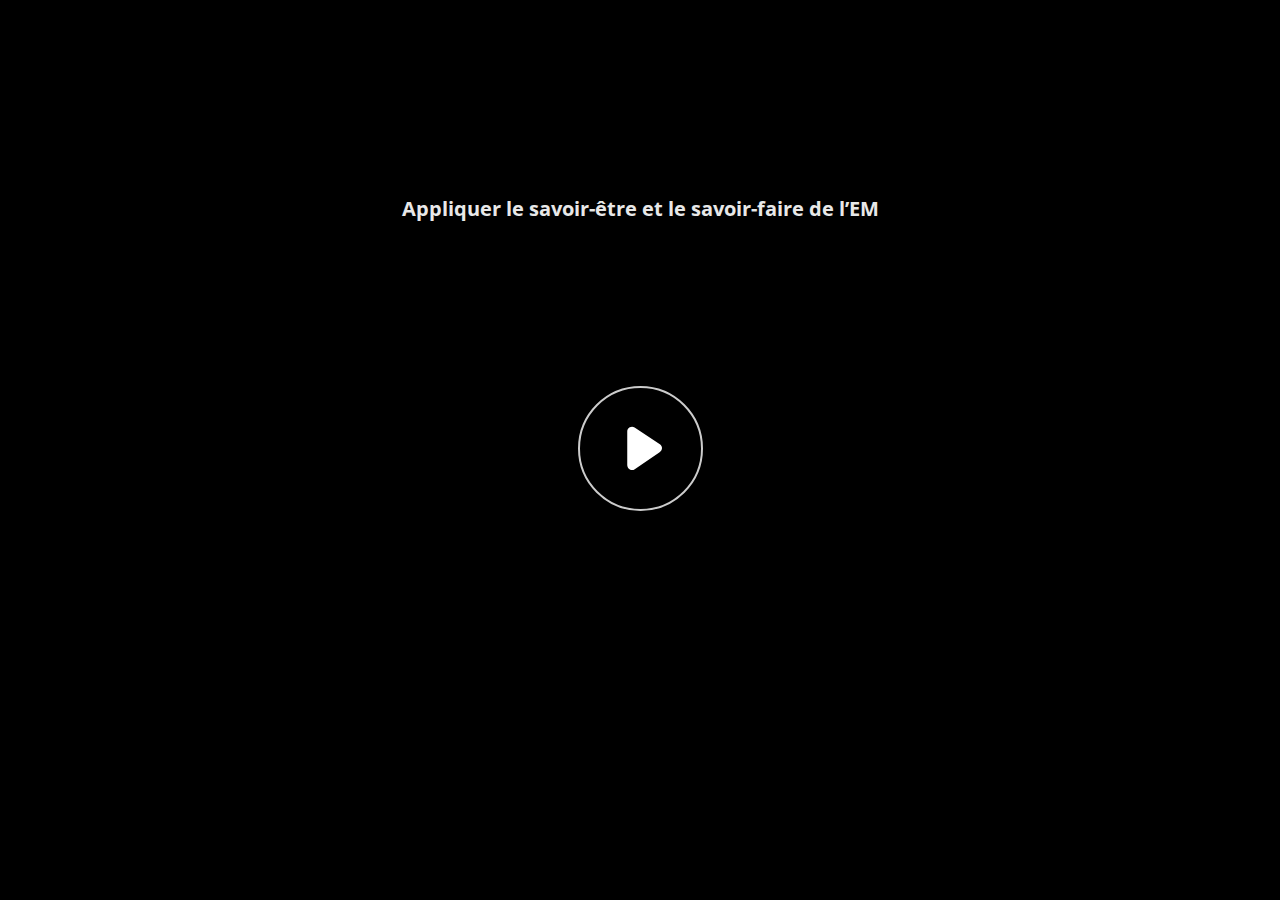
<file: index.html>
﻿<!doctype html>
<html lang="fr-CA">
<head>
  <meta charset="utf-8">
  <!-- Created using Storyline 360 - http://www.articulate.com  -->
  <!-- version: 3.71.29339.0 -->
  <title>Appliquer le savoir-&#234;tre et le savoir-faire de l&#8217;EM</title>
  <meta http-equiv="x-ua-compatible" content="IE=edge"/>
  <meta name="viewport" content="width=device-width,initial-scale=1,user-scalable=no,shrink-to-fit=no,minimal-ui"/>
  <meta name="apple-mobile-web-app-capable" content="yes"/>
  <style>
    html, body { height: 100%; padding: 0; margin: 0 }
    #app { height: 100%; width: 100%; }
  </style>

  <script>
    window.DS = {};
    window.globals = {
      DATA_PATH_BASE: '',
      HAS_FRAME: true,
      HAS_SLIDE: true,

      lmsPresent: false,
      tinCanPresent: false,
      cmi5Present: false,
      aoSupport: false,
      scale: 'noscale',
      captureRc: false,
      browserSize: 'optimal',
      bgColor: '#FFFFFF',
      features: 'AccessibleVideo,ConnectionMessages,FullScreenToggle,InsertSvgPicture,LayerPresentAsDialog,MultipleQuizTracking,UpdatedScrollingPanels,UpdatedThemeEditor',
      themeName: 'unified',
      preloaderColor: '#8C8C8C',
      suppressAnalytics: false,
      productChannel: 'stable',
      publishSource: 'storyline',
      aid: 'auth0|58bb0989689c236159d222e9',
      cid: '79469d11-a312-4ae6-b488-5090e555cc33',
      playerVersion: '3.71.29339.0',
      publishTimestamp: '2023-02-09T15:34:18.2518495Z',
      maxIosVideoElements: 10,
      connectionSettings: { message: 'Vous%20%C3%AAtes%20hors%20ligne.%20On%20essaie%20de%20vous%20reconnecter...', useDarkTheme: true },

      
      parseParams: function(qs) {
        if (window.globals.parsedParams != null) {
          return window.globals.parsedParams;
        }
        qs = (qs || window.location.search.substr(1)).split('+').join(' ');
        var params = {},
            tokens,
            re = /[?&]?([^=]+)=([^&]*)/g;

        while (tokens = re.exec(qs)) {
          params[decodeURIComponent(tokens[1]).trim()] =
            decodeURIComponent(tokens[2]).trim();
        }
        window.globals.parsedParams = params;
        return params;
      }

    };
  </script>
  <script>
    var isIe11 = ('ActiveXObject' in window || window.MSBlobBuilder != null)
      && window.msCrypto != null && !window.ActiveXObject;
    if (isIe11) {
      window.globals.unsupportedBrowser = true;
      document.write(atob('[base64]'));
    }
  </script>
  
  <script>window.THREE = { };</script>
  
</head>
<body style="background: #FFFFFF" class="cs-HTML theme-unified">
  <!-- 360 -->
  <script>!function(e){var i=/iPhone/i,o=/iPod/i,n=/iPad/i,t=/(?=.*\bAndroid\b)(?=.*\bMobile\b)/i,d=/Android/i,s=/(?=.*\bAndroid\b)(?=.*\bSD4930UR\b)/i,b=/(?=.*\bAndroid\b)(?=.*\b(?:KFOT|KFTT|KFJWI|KFJWA|KFSOWI|KFTHWI|KFTHWA|KFAPWI|KFAPWA|KFARWI|KFASWI|KFSAWI|KFSAWA)\b)/i,r=/IEMobile/i,h=/(?=.*\bWindows\b)(?=.*\bARM\b)/i,a=/BlackBerry/i,l=/BB10/i,p=/Opera Mini/i,f=/(CriOS|Chrome)(?=.*\bMobile\b)/i,u=/(?=.*\bFirefox\b)(?=.*\bMobile\b)/i,c=new RegExp("(?:Nexus 7|BNTV250|Kindle Fire|Silk|GT-P1000)","i"),w=function(e,i){return e.test(i)},A=function(e){var A=e||navigator.userAgent,v=A.split("[FBAN");if(void 0!==v[1]&&(A=v[0]),this.apple={phone:w(i,A),ipod:w(o,A),tablet:!w(i,A)&&w(n,A),device:w(i,A)||w(o,A)||w(n,A)},this.amazon={phone:w(s,A),tablet:!w(s,A)&&w(b,A),device:w(s,A)||w(b,A)},this.android={phone:w(s,A)||w(t,A),tablet:!w(s,A)&&!w(t,A)&&(w(b,A)||w(d,A)),device:w(s,A)||w(b,A)||w(t,A)||w(d,A)},this.windows={phone:w(r,A),tablet:w(h,A),device:w(r,A)||w(h,A)},this.other={blackberry:w(a,A),blackberry10:w(l,A),opera:w(p,A),firefox:w(u,A),chrome:w(f,A),device:w(a,A)||w(l,A)||w(p,A)||w(u,A)||w(f,A)},this.seven_inch=w(c,A),this.any=this.apple.device||this.android.device||this.windows.device||this.other.device||this.seven_inch,this.phone=this.apple.phone||this.android.phone||this.windows.phone,this.tablet=this.apple.tablet||this.android.tablet||this.windows.tablet,"undefined"==typeof window)return this},v=function(){var e=new A;return e.Class=A,e};"undefined"!=typeof module&&module.exports&&"undefined"==typeof window?module.exports=A:"undefined"!=typeof module&&module.exports&&"undefined"!=typeof window?module.exports=v():"function"==typeof define&&define.amd?define("isMobile",[],e.isMobile=v()):e.isMobile=v()}(this);
    window.isMobile.apple.tablet = window.isMobile.apple.tablet ||
      (navigator.platform === 'MacIntel' && navigator.maxTouchPoints > 1);
    window.isMobile.apple.device = window.isMobile.apple.device || window.isMobile.apple.tablet;
    window.isMobile.tablet = window.isMobile.tablet || window.isMobile.apple.tablet;
    window.isMobile.any = window.isMobile.any || window.isMobile.apple.tablet;
  </script>

  <div id="focus-sink" tabindex="-1"></div>

  <div id="preso"></div>
  <script>
    (function() {

      var classTypes = [ 'desktop', 'mobile', 'phone', 'tablet' ];

      var addDeviceClasses = function(prefix, testObj) {
        var curr, i;
        for (i = 0; i < classTypes.length; i++) {
          curr = classTypes[i];
          if (testObj[curr]) {
            document.body.classList.add(prefix + curr);
          }
        }
      };

      var params = window.globals.parseParams(),
          isDevicePreview = params.devicepreview === '1',
          isPhoneOverride = params.deviceType === 'phone' || (isDevicePreview && params.phone == '1'),
          isTabletOverride = (params.deviceType === 'tablet' || isDevicePreview) && !isPhoneOverride,
          isMobileOverride = isPhoneOverride || isTabletOverride;

      var deviceView = {
        desktop: !window.isMobile.any && !isMobileOverride,
        mobile: window.isMobile.any || isMobileOverride,
        phone: isPhoneOverride || (window.isMobile.phone && !isTabletOverride),
        tablet: isTabletOverride || window.isMobile.tablet
      };

      window.globals.deviceView = deviceView;
      window.isMobile.desktop = !window.isMobile.any;
      window.isMobile.mobile = window.isMobile.any;

      addDeviceClasses('view-', deviceView);

    })();
  </script>
  
  <script src='story_content/user.js' type=text/javascript></script>
  <div class="slide-loader"></div>

  <script>
    var doc = document, loader = doc.body.querySelector('.slide-loader'); [ 1, 2, 3 ].forEach(function(n) { var d = doc.createElement('div'); d.style.backgroundColor = window.globals.preloaderColor; d.classList.add('mobile-loader-dot'); d.classList.add('dot' + n); loader.appendChild(d); });
  </script>

  <div class="mobile-load-title-overlay" style="display: none">
    <div class="mobile-load-title">Appliquer le savoir-&#234;tre et le savoir-faire de l&#8217;EM</div>
  </div>

  <div class="mobile-chrome-warning"></div>

  
<style>
  .warn-connection-dialog {
    display: none;
    background: transparent;
    pointer-events: none;
    position: fixed;
    left: 0;
    top: 0;
    width: 100%;
    height: 100%;
    z-index: 999;
  }

  .warn-connection-content {
    border-radius: 4px;
    background: white;
    border: 1px solid #E7E7E7;
    color: #333333;
    box-shadow: 0 2px 4px rgba(0, 0, 0, 0.25);
    transition: all 150ms ease-out;
    position: absolute;
    white-space: nowrap;
  }

  .view-phone.is-landscape .warn-connection-content {
    left: 23px;
    bottom: 23px;
  }

  .view-tablet.is-landscape .warn-connection-content {
    left: 50%;
    top: 20px;
    transform: translateX(-50%);
  }

  .is-portrait .warn-connection-content {
    transform: translate(-50%, calc(-100% - 15px));
  }

  .warn-connection-content p {
    display: inline-block;
    margin: 0 8px 0 0;
    line-height: 33px;
    font-size: 11px;
  }

  .warn-connection-content svg {
    position: relative;
    vertical-align: middle;
    margin: 0 2px 2px 8px;
  }

  .view-desktop .warn-connection-content {
    left: 1.5em;
    bottom: 1.5em;
  }

  .view-desktop .warn-connection-content p {
    font-size: 1.1em;
  }

  .is-offline .warn-connection-dialog {
    display: block;
  }

  .is-offline .cs-panel * {
    pointer-events: none !important;
  }

  .is-offline .cs-panel {
    pointer-events: all !important;
  }

  .is-offline #nav-controls * {
    pointer-events: none !important;
  }

  .is-offline #nav-controls {
    pointer-events: all !important;
  }
</style>

<div class="warn-connection-dialog">
  <div class="warn-connection-content">
    <svg width="17" height="15" viewBox="0 0 17 15" xmlns="http://www.w3.org/2000/svg">
      <path fill="#8F0000" stroke="white" d="M16.07,12.98 L15.88,12.23 L9.51,1.21 C8.97,0.26,7.6,0.26,7.06,1.21 L0.69,12.23 C0.15,13.16,0.81,14.36,1.91,14.36 H14.65 C15.47,14.36,16.05,13.7,16.07,12.98 Z"/>
      <path fill="white" stroke="white" d="M8.58,5.5 C8.35,5.28,8.5,5.35,8.21,5.32 C8.09,5.35,7.97,5.49,7.96,5.67 C7.97,5.79,7.98,5.92,7.98,6.04 L7.98,6.04 C7.99,6.17,8,6.31,8.01,6.43 L8.01,6.44 C8.03,6.92,8.06,7.41,8.09,7.9 L8.09,7.9 C8.12,8.39,8.14,8.88,8.17,9.37 C8.17,9.39,8.18,9.42,8.2,9.44 C8.23,9.46,8.25,9.47,8.28,9.47 C8.31,9.47,8.34,9.46,8.35,9.44 C8.37,9.43,8.38,9.4,8.39,9.35 L8.39,9.34 C8.39,9.24,8.4,9.15,8.4,9.05 L8.4,9.05 C8.41,8.96,8.41,8.86,8.42,8.75 C8.43,8.44,8.45,8.12,8.47,7.81 L8.47,7.81 C8.49,7.49,8.51,7.18,8.53,6.87 C8.55,6.46,8.56,6.05,8.59,5.64 L8.6,5.62 C8.6,5.57,8.59,5.53,8.58,5.5 L8.21,5.32 Z"/>
      <circle fill="white" stroke="white" cx="8.3" cy="11.35" r="0.3"/>
    </svg>
    <p>You are offline. Trying to reconnect...</p>
  </div>
</div>

<script>
  (function() {
    window.DS.connection = {
      warningShown: false,
      assets: {},
      loadingAssetGroup: false,
      retryDelay: 500
    };

    // @TODO this is POC code and can be cleaned up a bit more if we move forward
    // with the feature



    // The `window.globals.features` variable must be set in `webpack.dev.config` when testing locally - it is not enough
    // to have it in the data - but it must be set there as well.
    var useConnectionMessages = window.AbortController != null &&
      window.location.protocol != 'file:' &&
      window.globals.features.indexOf('ConnectionMessages') != -1;

    window.DS.connection.useConnectionMessages = useConnectionMessages

    var assetCount = 0;
    var checkLoadedId;
    var connectionSettings = window.globals.connectionSettings;

    if (useConnectionMessages && connectionSettings != null) {
      var contentEl = document.querySelector('.warn-connection-content');
      var messageEl = contentEl.querySelector('p')

      if (connectionSettings.useDarkTheme) {
        contentEl.style.borderColor = '#BABBBA';
        contentEl.style.backgroundColor = '#282828';
        contentEl.style.color = '#FFFFFF';
      }

      if (connectionSettings.message != null) {
        messageEl.textContent = window.decodeURIComponent(connectionSettings.message);
      }
    }

    function checkAssetsReady() {
      for (var i in DS.connection.assets) {
        if (!DS.connection.assets[i].success) {
          return false;
        }
      }
      return true;
    }

    function stopAssetGroup() {
      if (!useConnectionMessages) { return; }

      assetCount = 0;

      DS.connection.oldAssetGroup = DS.connection.assets;
      DS.connection.assets = {};
      DS.connection.loadingAssetGroup = false;
      clearInterval(checkLoadedId);
    }

    function startAssetGroup() {
      if (!useConnectionMessages) { return; }
      var ticks = 0;
      clearInterval(checkLoadedId);
      checkLoadedId = setInterval(function() {
        var loaded = 0;
        if (assetCount === 0 && loaded === 0) {
          clearInterval(checkLoadedId);
          return;
        }

        for (var i in DS.connection.assets) {
          if (DS.connection.assets[i].success) {
            loaded++;
          }
        }

        if (assetCount === loaded && checkAssetsReady()) {
          for (var i in DS.connection.assets) {
            if (DS.connection.assets[i].action) {
              DS.connection.assets[i].action();
            }
          }
          hideWarning();
          stopAssetGroup();
        }
      }, 100)
    }

    function requiredAsset(url, action, retry, type) {
      if (!useConnectionMessages) { return; }
      if (DS.connection.assets[url]) { return; }

      DS.connection.assets[url] = {
        success: false, action: action, retry: retry, type: type
      };
      assetCount = Object.keys(DS.connection.assets).length;
      if (!DS.connection.loadingAssetGroup) {
        startAssetGroup();
      }
      DS.connection.loadingAssetGroup = true;
    }

    function assetLoaded(url) {
      if (!useConnectionMessages) { return; }
      if (DS.connection.assets[url]) {
        DS.connection.assets[url].success = true;
      }
    }

    function assetFailed(url) {
      if (!useConnectionMessages) { return; }
      if (!DS.connection.assets[url]) {
        if (/\.js$/.test(url)) {
          setTimeout(function() {
            if (DS.connection.lastSlideLoaded != null) {
              DS.connection.lastSlideLoaded();
            }
          }, DS.connection.retryDelay);
        }
        return;
      }
      if (!DS.connection.warningShown) { showWarning(); }
      if (DS.connection.assets[url].retry) {
        setTimeout(function() {
          if (!DS.connection.assets[url].success) {
            DS.connection.assets[url].retry()
          }
        }, DS.connection.retryDelay);
      }
    }

    function hideWarning() {
      document.body.classList.remove('is-offline');
      DS.connection.warningShown = false;
    }
    DS.connection.hideWarning = hideWarning

    function showWarning(btn) {
      document.body.classList.add('is-offline')
      DS.connection.warningShown = true;
      updateWarningPosition();
    }

    function updateWarningPosition() {
      if (!DS.connection.warningShown) {
        return;
      }

      var isPortrait = document.body.classList.contains('is-portrait');
      var warningEl = document.querySelector('.warn-connection-content');

      if (isPortrait) {
        var slide = document.querySelector('.primary-slide');
        var slideRect = slide.getBoundingClientRect();

        warningEl.style.top = `${slideRect.top}px`
        warningEl.style.left = `${slideRect.left + slideRect.width / 2}px`
      } else {
        warningEl.style.top = null;
        warningEl.style.left = null;
      }

      window.requestAnimationFrame(updateWarningPosition);
    }

    // these will all be noops if the feature flag isn't set in
    // the data and `window.globals.features`
    DS.connection.requiredAsset = requiredAsset;
    DS.connection.assetLoaded = assetLoaded;
    DS.connection.assetFailed = assetFailed;
    DS.connection.stopAssetGroup = stopAssetGroup;
    DS.connection.startAssetGroup = startAssetGroup;
  })();
</script>


  <script>
    
    if (window.autoSpider && window.vInterfaceObject) {
      document.querySelector('.mobile-load-title-overlay').style.display = 'none';
    }
  </script>

  

  <link rel="stylesheet" href="html5/data/css/output.min.css" data-noprefix/>
</body>
<script src="html5/lib/scripts/bootstrapper.min.js"></script>
</html>
</file>
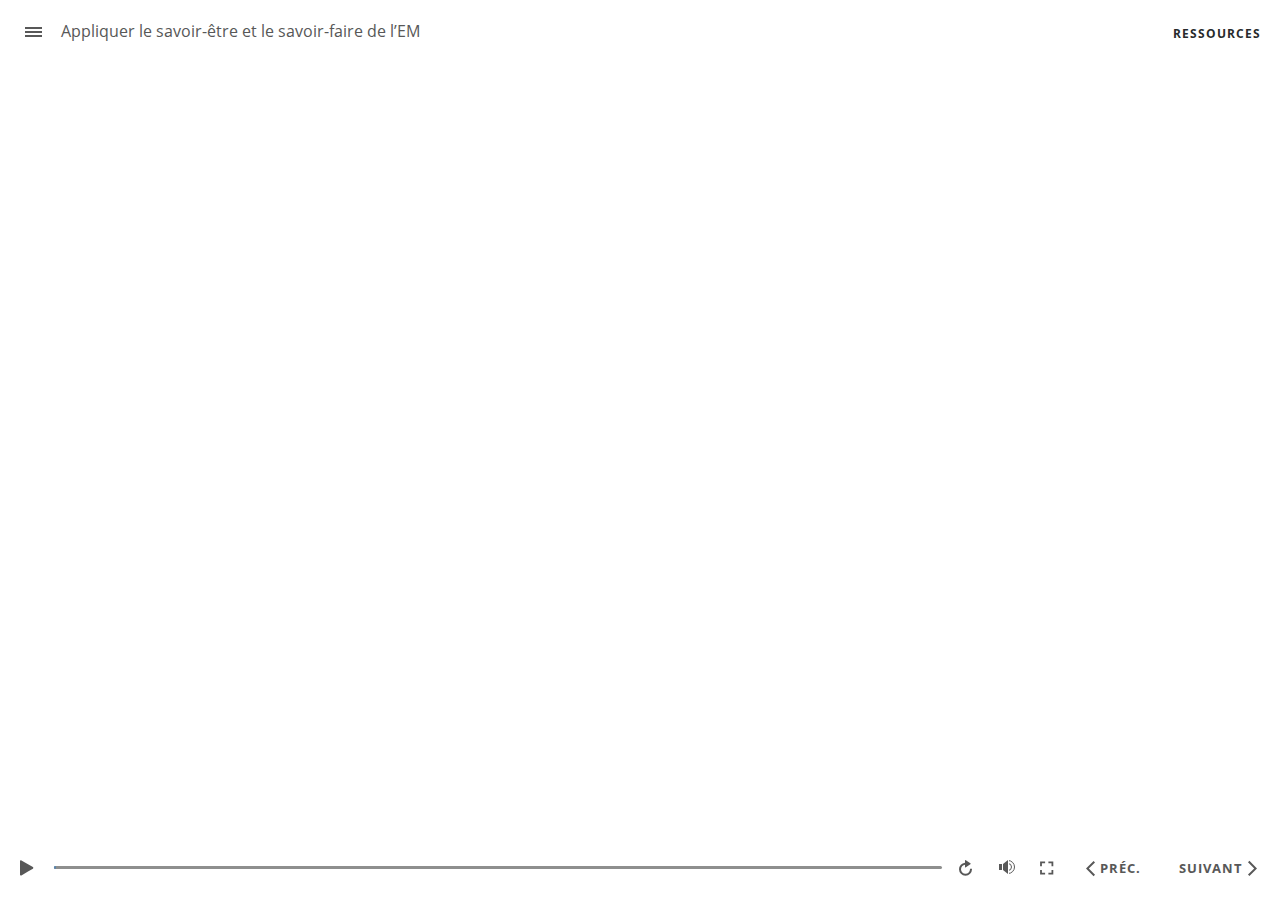
<file: index_lms.html>
<!doctype html>
<html lang="fr-CA">
<head>
  <meta charset="utf-8">
  <!-- Created using Storyline 360 - http://www.articulate.com  -->
  <!-- version: 3.71.29339.0 -->
  <title>Appliquer le savoir-&#234;tre et le savoir-faire de l&#8217;EM</title>
  <meta http-equiv="x-ua-compatible" content="IE=edge"/>
  <meta name="viewport" content="width=device-width,initial-scale=1,user-scalable=no,shrink-to-fit=no,minimal-ui"/>
  <meta name="apple-mobile-web-app-capable" content="yes"/>
  <style>
    html, body { height: 100%; padding: 0; margin: 0 }
    #app { height: 100%; width: 100%; }
  </style>

  <script>
    window.DS = {};
    window.globals = {
      DATA_PATH_BASE: '',
      HAS_FRAME: true,
      HAS_SLIDE: true,

      lmsPresent: true,
      tinCanPresent: false,
      cmi5Present: false,
      aoSupport: false,
      scale: 'noscale',
      captureRc: false,
      browserSize: 'optimal',
      bgColor: '#FFFFFF',
      features: 'AccessibleVideo,ConnectionMessages,FullScreenToggle,InsertSvgPicture,LayerPresentAsDialog,MultipleQuizTracking,UpdatedScrollingPanels,UpdatedThemeEditor',
      themeName: 'unified',
      preloaderColor: '#8C8C8C',
      suppressAnalytics: false,
      productChannel: 'stable',
      publishSource: 'storyline',
      aid: 'auth0|58bb0989689c236159d222e9',
      cid: '79469d11-a312-4ae6-b488-5090e555cc33',
      playerVersion: '3.71.29339.0',
      publishTimestamp: '2023-02-09T15:34:18.4203079Z',
      maxIosVideoElements: 10,
      connectionSettings: { message: 'Vous%20%C3%AAtes%20hors%20ligne.%20On%20essaie%20de%20vous%20reconnecter...', useDarkTheme: true },

      
      parseParams: function(qs) {
        if (window.globals.parsedParams != null) {
          return window.globals.parsedParams;
        }
        qs = (qs || window.location.search.substr(1)).split('+').join(' ');
        var params = {},
            tokens,
            re = /[?&]?([^=]+)=([^&]*)/g;

        while (tokens = re.exec(qs)) {
          params[decodeURIComponent(tokens[1]).trim()] =
            decodeURIComponent(tokens[2]).trim();
        }
        window.globals.parsedParams = params;
        return params;
      }

    };
  </script>
  <script>
    var isIe11 = ('ActiveXObject' in window || window.MSBlobBuilder != null)
      && window.msCrypto != null && !window.ActiveXObject;
    if (isIe11) {
      window.globals.unsupportedBrowser = true;
      document.write(atob('[base64]'));
    }
  </script>
  <script src="lms/scormdriver.js" charset="utf-8"></script>
  <script>window.THREE = { };</script>
  
</head>
<body style="background: #FFFFFF" class="cs-HTML theme-unified">
  <!-- 360 -->
  <script>!function(e){var i=/iPhone/i,o=/iPod/i,n=/iPad/i,t=/(?=.*\bAndroid\b)(?=.*\bMobile\b)/i,d=/Android/i,s=/(?=.*\bAndroid\b)(?=.*\bSD4930UR\b)/i,b=/(?=.*\bAndroid\b)(?=.*\b(?:KFOT|KFTT|KFJWI|KFJWA|KFSOWI|KFTHWI|KFTHWA|KFAPWI|KFAPWA|KFARWI|KFASWI|KFSAWI|KFSAWA)\b)/i,r=/IEMobile/i,h=/(?=.*\bWindows\b)(?=.*\bARM\b)/i,a=/BlackBerry/i,l=/BB10/i,p=/Opera Mini/i,f=/(CriOS|Chrome)(?=.*\bMobile\b)/i,u=/(?=.*\bFirefox\b)(?=.*\bMobile\b)/i,c=new RegExp("(?:Nexus 7|BNTV250|Kindle Fire|Silk|GT-P1000)","i"),w=function(e,i){return e.test(i)},A=function(e){var A=e||navigator.userAgent,v=A.split("[FBAN");if(void 0!==v[1]&&(A=v[0]),this.apple={phone:w(i,A),ipod:w(o,A),tablet:!w(i,A)&&w(n,A),device:w(i,A)||w(o,A)||w(n,A)},this.amazon={phone:w(s,A),tablet:!w(s,A)&&w(b,A),device:w(s,A)||w(b,A)},this.android={phone:w(s,A)||w(t,A),tablet:!w(s,A)&&!w(t,A)&&(w(b,A)||w(d,A)),device:w(s,A)||w(b,A)||w(t,A)||w(d,A)},this.windows={phone:w(r,A),tablet:w(h,A),device:w(r,A)||w(h,A)},this.other={blackberry:w(a,A),blackberry10:w(l,A),opera:w(p,A),firefox:w(u,A),chrome:w(f,A),device:w(a,A)||w(l,A)||w(p,A)||w(u,A)||w(f,A)},this.seven_inch=w(c,A),this.any=this.apple.device||this.android.device||this.windows.device||this.other.device||this.seven_inch,this.phone=this.apple.phone||this.android.phone||this.windows.phone,this.tablet=this.apple.tablet||this.android.tablet||this.windows.tablet,"undefined"==typeof window)return this},v=function(){var e=new A;return e.Class=A,e};"undefined"!=typeof module&&module.exports&&"undefined"==typeof window?module.exports=A:"undefined"!=typeof module&&module.exports&&"undefined"!=typeof window?module.exports=v():"function"==typeof define&&define.amd?define("isMobile",[],e.isMobile=v()):e.isMobile=v()}(this);
    window.isMobile.apple.tablet = window.isMobile.apple.tablet ||
      (navigator.platform === 'MacIntel' && navigator.maxTouchPoints > 1);
    window.isMobile.apple.device = window.isMobile.apple.device || window.isMobile.apple.tablet;
    window.isMobile.tablet = window.isMobile.tablet || window.isMobile.apple.tablet;
    window.isMobile.any = window.isMobile.any || window.isMobile.apple.tablet;
  </script>

  <div id="focus-sink" tabindex="-1"></div>

  <div id="preso"></div>
  <script>
    (function() {

      var classTypes = [ 'desktop', 'mobile', 'phone', 'tablet' ];

      var addDeviceClasses = function(prefix, testObj) {
        var curr, i;
        for (i = 0; i < classTypes.length; i++) {
          curr = classTypes[i];
          if (testObj[curr]) {
            document.body.classList.add(prefix + curr);
          }
        }
      };

      var params = window.globals.parseParams(),
          isDevicePreview = params.devicepreview === '1',
          isPhoneOverride = params.deviceType === 'phone' || (isDevicePreview && params.phone == '1'),
          isTabletOverride = (params.deviceType === 'tablet' || isDevicePreview) && !isPhoneOverride,
          isMobileOverride = isPhoneOverride || isTabletOverride;

      var deviceView = {
        desktop: !window.isMobile.any && !isMobileOverride,
        mobile: window.isMobile.any || isMobileOverride,
        phone: isPhoneOverride || (window.isMobile.phone && !isTabletOverride),
        tablet: isTabletOverride || window.isMobile.tablet
      };

      window.globals.deviceView = deviceView;
      window.isMobile.desktop = !window.isMobile.any;
      window.isMobile.mobile = window.isMobile.any;

      addDeviceClasses('view-', deviceView);

    })();
  </script>
  
  <script src='story_content/user.js' type=text/javascript></script>
  <div class="slide-loader"></div>

  <script>
    var doc = document, loader = doc.body.querySelector('.slide-loader'); [ 1, 2, 3 ].forEach(function(n) { var d = doc.createElement('div'); d.style.backgroundColor = window.globals.preloaderColor; d.classList.add('mobile-loader-dot'); d.classList.add('dot' + n); loader.appendChild(d); });
  </script>

  <div class="mobile-load-title-overlay" style="display: none">
    <div class="mobile-load-title">Appliquer le savoir-&#234;tre et le savoir-faire de l&#8217;EM</div>
  </div>

  <div class="mobile-chrome-warning"></div>

  
<style>
  .warn-connection-dialog {
    display: none;
    background: transparent;
    pointer-events: none;
    position: fixed;
    left: 0;
    top: 0;
    width: 100%;
    height: 100%;
    z-index: 999;
  }

  .warn-connection-content {
    border-radius: 4px;
    background: white;
    border: 1px solid #E7E7E7;
    color: #333333;
    box-shadow: 0 2px 4px rgba(0, 0, 0, 0.25);
    transition: all 150ms ease-out;
    position: absolute;
    white-space: nowrap;
  }

  .view-phone.is-landscape .warn-connection-content {
    left: 23px;
    bottom: 23px;
  }

  .view-tablet.is-landscape .warn-connection-content {
    left: 50%;
    top: 20px;
    transform: translateX(-50%);
  }

  .is-portrait .warn-connection-content {
    transform: translate(-50%, calc(-100% - 15px));
  }

  .warn-connection-content p {
    display: inline-block;
    margin: 0 8px 0 0;
    line-height: 33px;
    font-size: 11px;
  }

  .warn-connection-content svg {
    position: relative;
    vertical-align: middle;
    margin: 0 2px 2px 8px;
  }

  .view-desktop .warn-connection-content {
    left: 1.5em;
    bottom: 1.5em;
  }

  .view-desktop .warn-connection-content p {
    font-size: 1.1em;
  }

  .is-offline .warn-connection-dialog {
    display: block;
  }

  .is-offline .cs-panel * {
    pointer-events: none !important;
  }

  .is-offline .cs-panel {
    pointer-events: all !important;
  }

  .is-offline #nav-controls * {
    pointer-events: none !important;
  }

  .is-offline #nav-controls {
    pointer-events: all !important;
  }
</style>

<div class="warn-connection-dialog">
  <div class="warn-connection-content">
    <svg width="17" height="15" viewBox="0 0 17 15" xmlns="http://www.w3.org/2000/svg">
      <path fill="#8F0000" stroke="white" d="M16.07,12.98 L15.88,12.23 L9.51,1.21 C8.97,0.26,7.6,0.26,7.06,1.21 L0.69,12.23 C0.15,13.16,0.81,14.36,1.91,14.36 H14.65 C15.47,14.36,16.05,13.7,16.07,12.98 Z"/>
      <path fill="white" stroke="white" d="M8.58,5.5 C8.35,5.28,8.5,5.35,8.21,5.32 C8.09,5.35,7.97,5.49,7.96,5.67 C7.97,5.79,7.98,5.92,7.98,6.04 L7.98,6.04 C7.99,6.17,8,6.31,8.01,6.43 L8.01,6.44 C8.03,6.92,8.06,7.41,8.09,7.9 L8.09,7.9 C8.12,8.39,8.14,8.88,8.17,9.37 C8.17,9.39,8.18,9.42,8.2,9.44 C8.23,9.46,8.25,9.47,8.28,9.47 C8.31,9.47,8.34,9.46,8.35,9.44 C8.37,9.43,8.38,9.4,8.39,9.35 L8.39,9.34 C8.39,9.24,8.4,9.15,8.4,9.05 L8.4,9.05 C8.41,8.96,8.41,8.86,8.42,8.75 C8.43,8.44,8.45,8.12,8.47,7.81 L8.47,7.81 C8.49,7.49,8.51,7.18,8.53,6.87 C8.55,6.46,8.56,6.05,8.59,5.64 L8.6,5.62 C8.6,5.57,8.59,5.53,8.58,5.5 L8.21,5.32 Z"/>
      <circle fill="white" stroke="white" cx="8.3" cy="11.35" r="0.3"/>
    </svg>
    <p>You are offline. Trying to reconnect...</p>
  </div>
</div>

<script>
  (function() {
    window.DS.connection = {
      warningShown: false,
      assets: {},
      loadingAssetGroup: false,
      retryDelay: 500
    };

    // @TODO this is POC code and can be cleaned up a bit more if we move forward
    // with the feature



    // The `window.globals.features` variable must be set in `webpack.dev.config` when testing locally - it is not enough
    // to have it in the data - but it must be set there as well.
    var useConnectionMessages = window.AbortController != null &&
      window.location.protocol != 'file:' &&
      window.globals.features.indexOf('ConnectionMessages') != -1;

    window.DS.connection.useConnectionMessages = useConnectionMessages

    var assetCount = 0;
    var checkLoadedId;
    var connectionSettings = window.globals.connectionSettings;

    if (useConnectionMessages && connectionSettings != null) {
      var contentEl = document.querySelector('.warn-connection-content');
      var messageEl = contentEl.querySelector('p')

      if (connectionSettings.useDarkTheme) {
        contentEl.style.borderColor = '#BABBBA';
        contentEl.style.backgroundColor = '#282828';
        contentEl.style.color = '#FFFFFF';
      }

      if (connectionSettings.message != null) {
        messageEl.textContent = window.decodeURIComponent(connectionSettings.message);
      }
    }

    function checkAssetsReady() {
      for (var i in DS.connection.assets) {
        if (!DS.connection.assets[i].success) {
          return false;
        }
      }
      return true;
    }

    function stopAssetGroup() {
      if (!useConnectionMessages) { return; }

      assetCount = 0;

      DS.connection.oldAssetGroup = DS.connection.assets;
      DS.connection.assets = {};
      DS.connection.loadingAssetGroup = false;
      clearInterval(checkLoadedId);
    }

    function startAssetGroup() {
      if (!useConnectionMessages) { return; }
      var ticks = 0;
      clearInterval(checkLoadedId);
      checkLoadedId = setInterval(function() {
        var loaded = 0;
        if (assetCount === 0 && loaded === 0) {
          clearInterval(checkLoadedId);
          return;
        }

        for (var i in DS.connection.assets) {
          if (DS.connection.assets[i].success) {
            loaded++;
          }
        }

        if (assetCount === loaded && checkAssetsReady()) {
          for (var i in DS.connection.assets) {
            if (DS.connection.assets[i].action) {
              DS.connection.assets[i].action();
            }
          }
          hideWarning();
          stopAssetGroup();
        }
      }, 100)
    }

    function requiredAsset(url, action, retry, type) {
      if (!useConnectionMessages) { return; }
      if (DS.connection.assets[url]) { return; }

      DS.connection.assets[url] = {
        success: false, action: action, retry: retry, type: type
      };
      assetCount = Object.keys(DS.connection.assets).length;
      if (!DS.connection.loadingAssetGroup) {
        startAssetGroup();
      }
      DS.connection.loadingAssetGroup = true;
    }

    function assetLoaded(url) {
      if (!useConnectionMessages) { return; }
      if (DS.connection.assets[url]) {
        DS.connection.assets[url].success = true;
      }
    }

    function assetFailed(url) {
      if (!useConnectionMessages) { return; }
      if (!DS.connection.assets[url]) {
        if (/\.js$/.test(url)) {
          setTimeout(function() {
            if (DS.connection.lastSlideLoaded != null) {
              DS.connection.lastSlideLoaded();
            }
          }, DS.connection.retryDelay);
        }
        return;
      }
      if (!DS.connection.warningShown) { showWarning(); }
      if (DS.connection.assets[url].retry) {
        setTimeout(function() {
          if (!DS.connection.assets[url].success) {
            DS.connection.assets[url].retry()
          }
        }, DS.connection.retryDelay);
      }
    }

    function hideWarning() {
      document.body.classList.remove('is-offline');
      DS.connection.warningShown = false;
    }
    DS.connection.hideWarning = hideWarning

    function showWarning(btn) {
      document.body.classList.add('is-offline')
      DS.connection.warningShown = true;
      updateWarningPosition();
    }

    function updateWarningPosition() {
      if (!DS.connection.warningShown) {
        return;
      }

      var isPortrait = document.body.classList.contains('is-portrait');
      var warningEl = document.querySelector('.warn-connection-content');

      if (isPortrait) {
        var slide = document.querySelector('.primary-slide');
        var slideRect = slide.getBoundingClientRect();

        warningEl.style.top = `${slideRect.top}px`
        warningEl.style.left = `${slideRect.left + slideRect.width / 2}px`
      } else {
        warningEl.style.top = null;
        warningEl.style.left = null;
      }

      window.requestAnimationFrame(updateWarningPosition);
    }

    // these will all be noops if the feature flag isn't set in
    // the data and `window.globals.features`
    DS.connection.requiredAsset = requiredAsset;
    DS.connection.assetLoaded = assetLoaded;
    DS.connection.assetFailed = assetFailed;
    DS.connection.stopAssetGroup = stopAssetGroup;
    DS.connection.startAssetGroup = startAssetGroup;
  })();
</script>


  <script>
    
    if (window.autoSpider && window.vInterfaceObject) {
      document.querySelector('.mobile-load-title-overlay').style.display = 'none';
    }
  </script>

  

  <link rel="stylesheet" href="html5/data/css/output.min.css" data-noprefix/>
</body>
<script src="html5/lib/scripts/bootstrapper.min.js"></script>
</html>
</file>
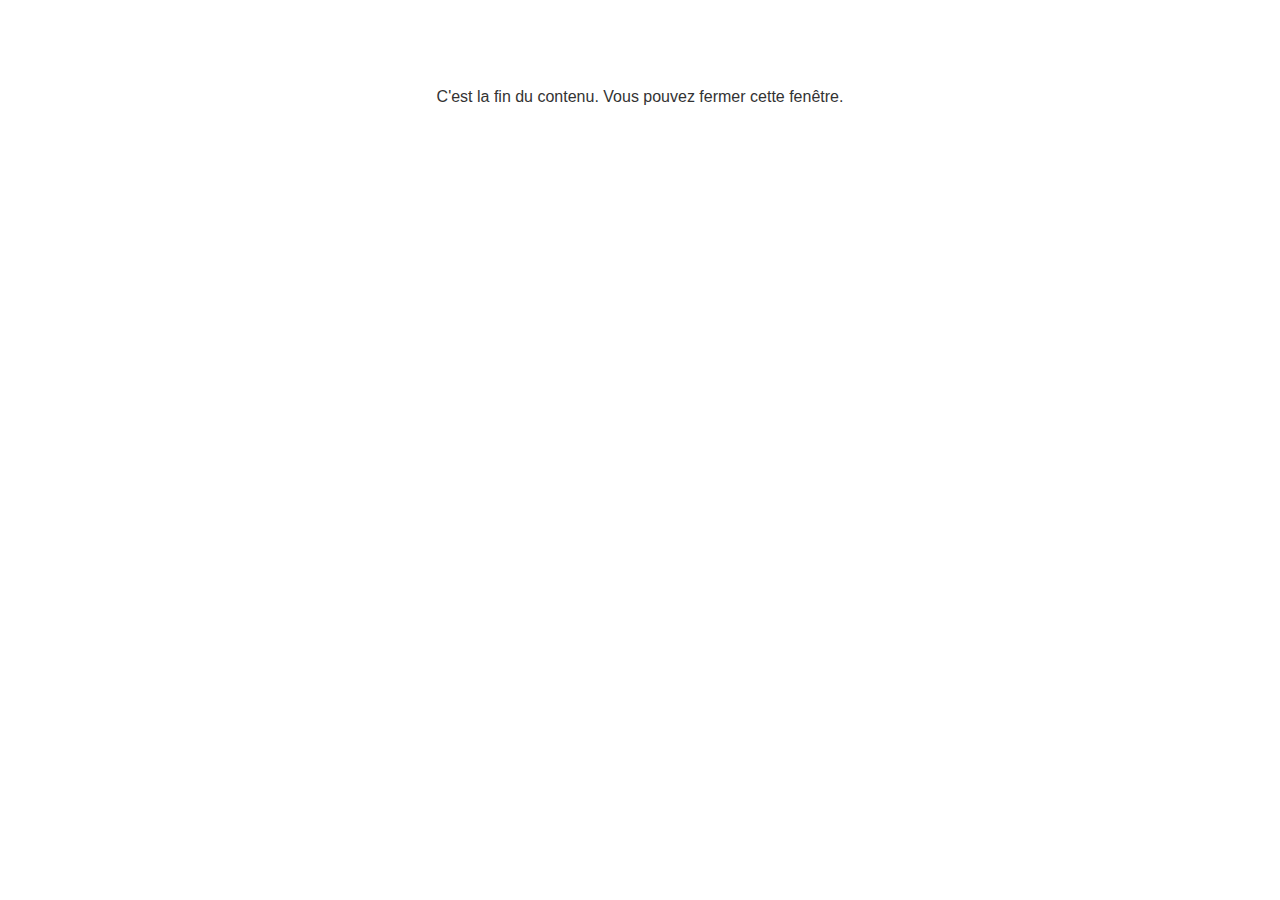
<file: lms/goodbye.html>
<!doctype html>
<html>
<body style="background-color: #ffffff;">

<p role="alert" style="color: #333333;font-family: Open Sans, articulate, tahoma, arial;font-size: medium;text-align: center;">
<br><br><br><br>
C'est la fin du contenu. Vous pouvez fermer cette fenêtre.
</p>

</body>
</html>
</file>
